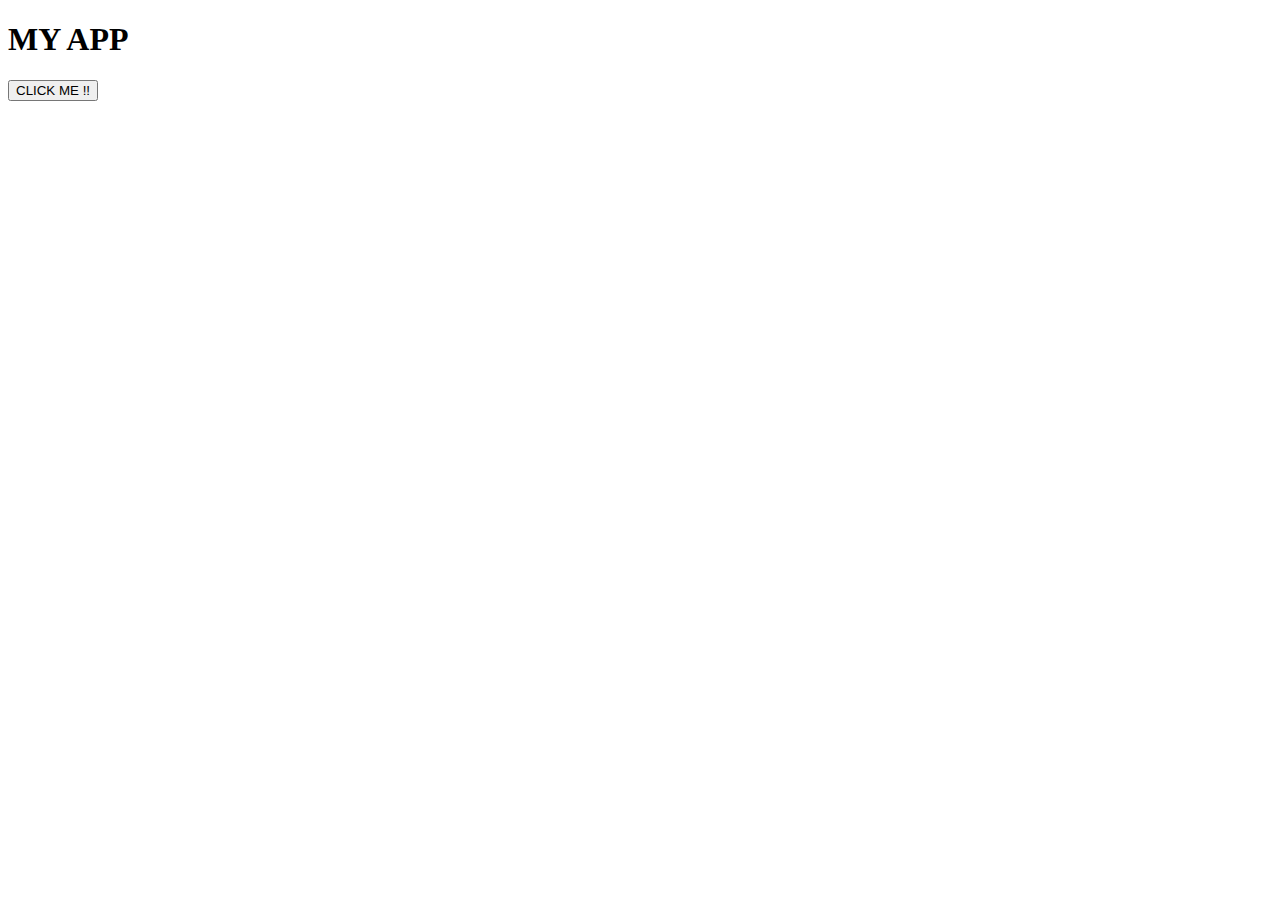
<file: class-4/index.html>
<!DOCTYPE html>
<html lang="en">
<head>
    <meta charset="UTF-8">
    <meta name="viewport" content="width=device-width, initial-scale=1.0">
    <title>Weather</title>
</head>
<body>
    <h1>MY APP</h1>
    <button>CLICK ME !!</button>

    <script>
        console.log("Before");
        setTimeout(() => {
            console.log("Between");
        });
        console.log("After");

        const button = document.querySelector("button");
        console.log("Before");
        //Asynchronous
        button.addEventListener("click", () => {
            console.log("I was clicked");
        });
        console.log("After");

 //API --> https://jsonplaceholder.typicode.com/

        fetch("https://jsonplaceholder.typicode.com/").then(
            //after promise has been responded to.
            function(response){
                console.log(response);

                if(response.status == 200){
                    response.json().then(function(jsonData){
                        console.log(jsonData);
                    })
                }
                else{
                    alert("Data not found!!");
                }
            },
        );

        console.log("Before");
        async function fn() {
            const response = await fetch("https://jsonplaceholder.typicode.com/");

            const jsonData = await response.json();
            console.log("Bottom of fn");
            console.log(jsondata);
        };
        fn();
        console.log("After");

    </script>
</body>
</html>
</file>
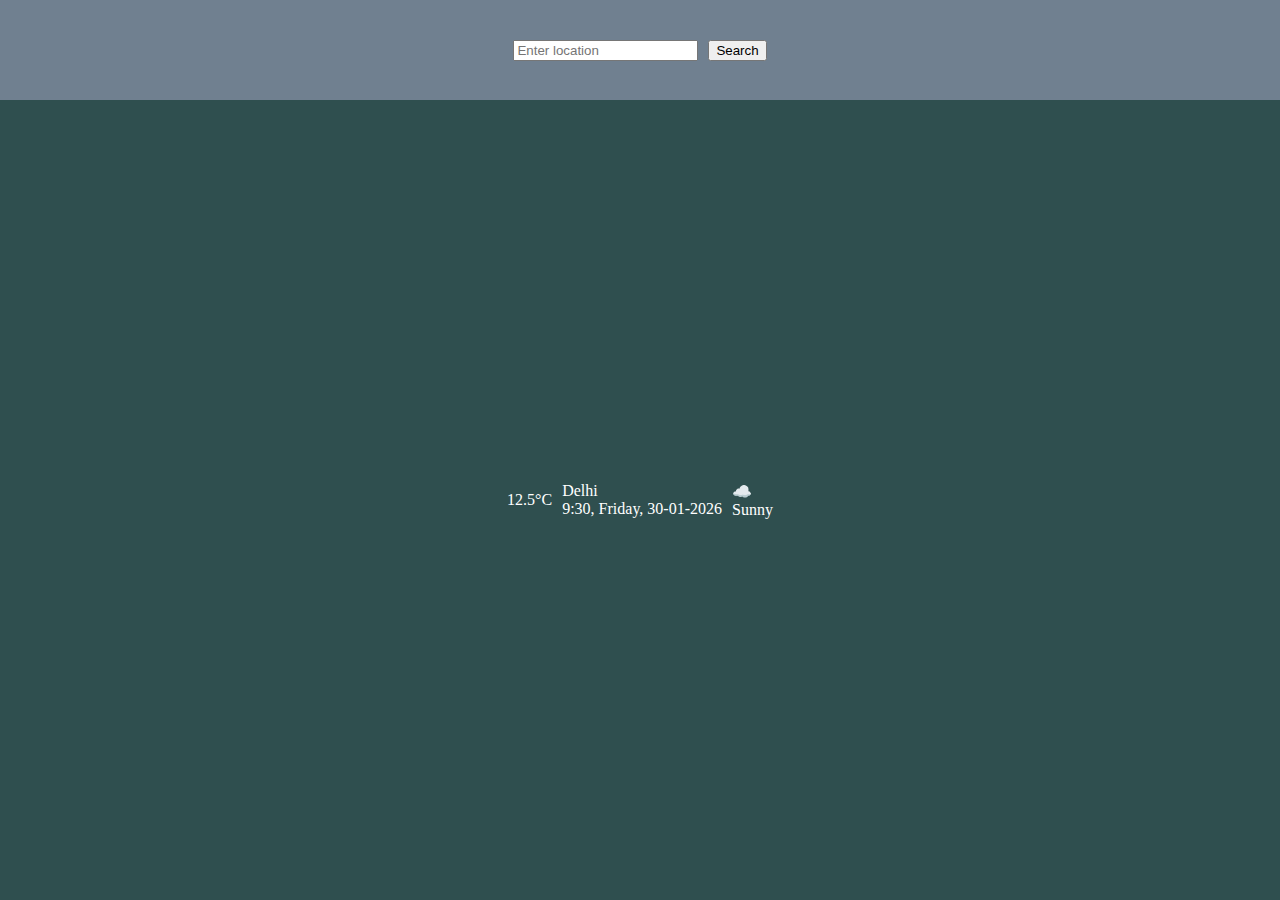
<file: class-6/index1.html>
<!doctype html>
<html lang="en">
  <head>
    <meta charset="UTF-8" />
    <meta name="viewport" content="width=device-width, initial-scale=1.0" />
    <title>Weather App</title>

    <style>
      body {
        margin: 0;
        box-sizing: border-box;
      }

      header {
        background-color: slategray;
        height: 100px;

        display: flex;
        justify-content: center;
        align-items: center;
        gap: 10px;
      }

      main {
        background-color: darkslategray;
        height: calc(100vh - 100px);

        display: flex;
        justify-content: center;
        align-items: center;
      }

      .weather-box {
        color: white;
        display: flex;
        justify-content: space-around;
        align-items: center;
        gap: 10px;
      }
    </style>
  </head>

  <body>
    <header>

      <input type="text" placeholder="Enter location" id="input" />
      <button id="btn1">Search</button>

    </header>

    <main>

      <div class="weather-box">

        <div class="temp">12.5°C</div>

        <div class="middle">
          <div class="city">Delhi</div>
          <div class="date">9:30, Friday, 30-01-2026</div>
        </div>

        <div class="condition">
          ☁️ <br />
          Sunny
        </div>

      </div>
    </main>

    <script>
        
      let abcd = document.querySelector("#input");
      let btn = document.querySelector("#btn1");
      btn.addEventListener("click", () => {
        let c = abcd.value;
        if (c !== "") {
          console.log(c);
          abcd.value = "";
        }
      });
    </script>

  </body>
</html>
</file>
